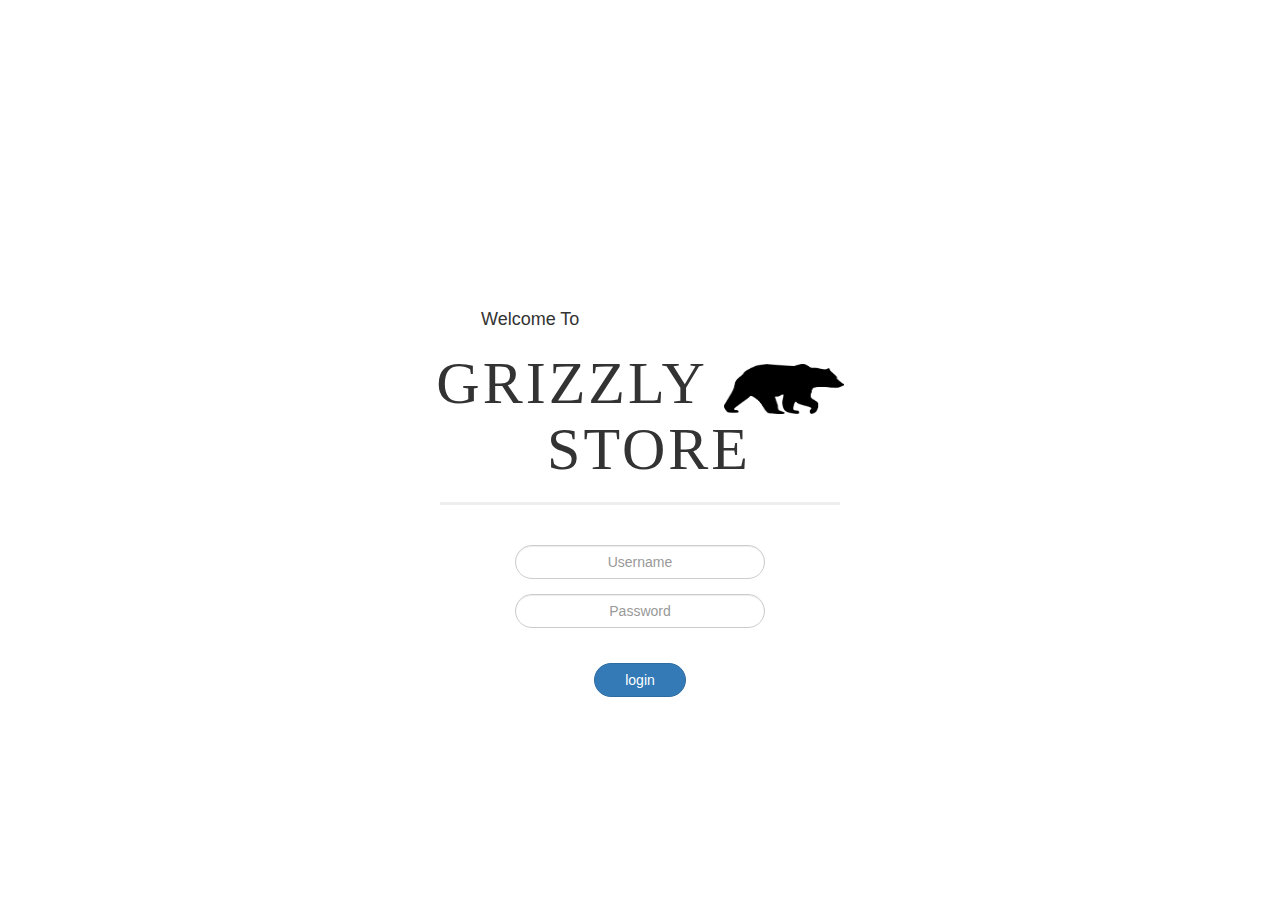
<file: index.html>
<html>
    <head>
        <title>assignment</title>
        <link rel="stylesheet" type="text/css" href="styles/style.css">

        <meta charset="utf-8">
        <meta name="viewport" content="width=device-width, initial-scale=1">
        <link rel="stylesheet" href="https://maxcdn.bootstrapcdn.com/bootstrap/3.4.0/css/bootstrap.min.css">
        <script src="https://ajax.googleapis.com/ajax/libs/jquery/3.3.1/jquery.min.js"></script>
        <script src="https://maxcdn.bootstrapcdn.com/bootstrap/3.4.0/js/bootstrap.min.js"></script>
    </head>
    <body>

        <div class="container-fluid">
            <div class="row" id="main">
                <div class="col-md-3" ></div>
                <div class="col-md-6">
                       
                        <div class="container" id="first">
                            <h4 style="text-align: left;margin-left: 70px">Welcome To</h4>
                           <span> <h1 style="font-size: 60px;font-family:fantasy;letter-spacing: 3px">GRIZZLY  <img src="images/bear.png" style="width: 120px;height: 50px;">&nbspSTORE</h1></span>
                      
                            <hr style=" border-width: 3px;width: 400px;margin-bottom: 40px">
                            <form action="">
                                <div class="form-group">
                               
                                <input type="email" class="form-control" id="email" placeholder="Username" name="email">
                                </div>
                                <div class="form-group">
                                
                                <input type="password" class="form-control" id="pwd" placeholder="Password" name="pwd">
                                </div>
                                
                   <a href="add_product.html"><button type="submit" class="btn btn-primary" style="border-radius: 100px">login</button></a>
                            </form>
                      </div>
                </div>
                <div class="col-md-3" ></div>

            </div>
        </div>
    </body>
</html>
</file>
<file: styles/style.css>
#main
{
    text-align: center;
    margin-top:200px; 
}
#first
{
    width: 80%;
    text-align: center;
    margin-top:  100px;
}
#first input
{
    border-radius: 100px;
   margin-left: auto;
   margin-right: auto;
   width: 250px;
  text-align: center;
  
}
#first .btn
{
    padding-left:30px;
    padding-right: 30px;
    border-radius: 100px;
    margin-top: 20px; 
}
</file>
